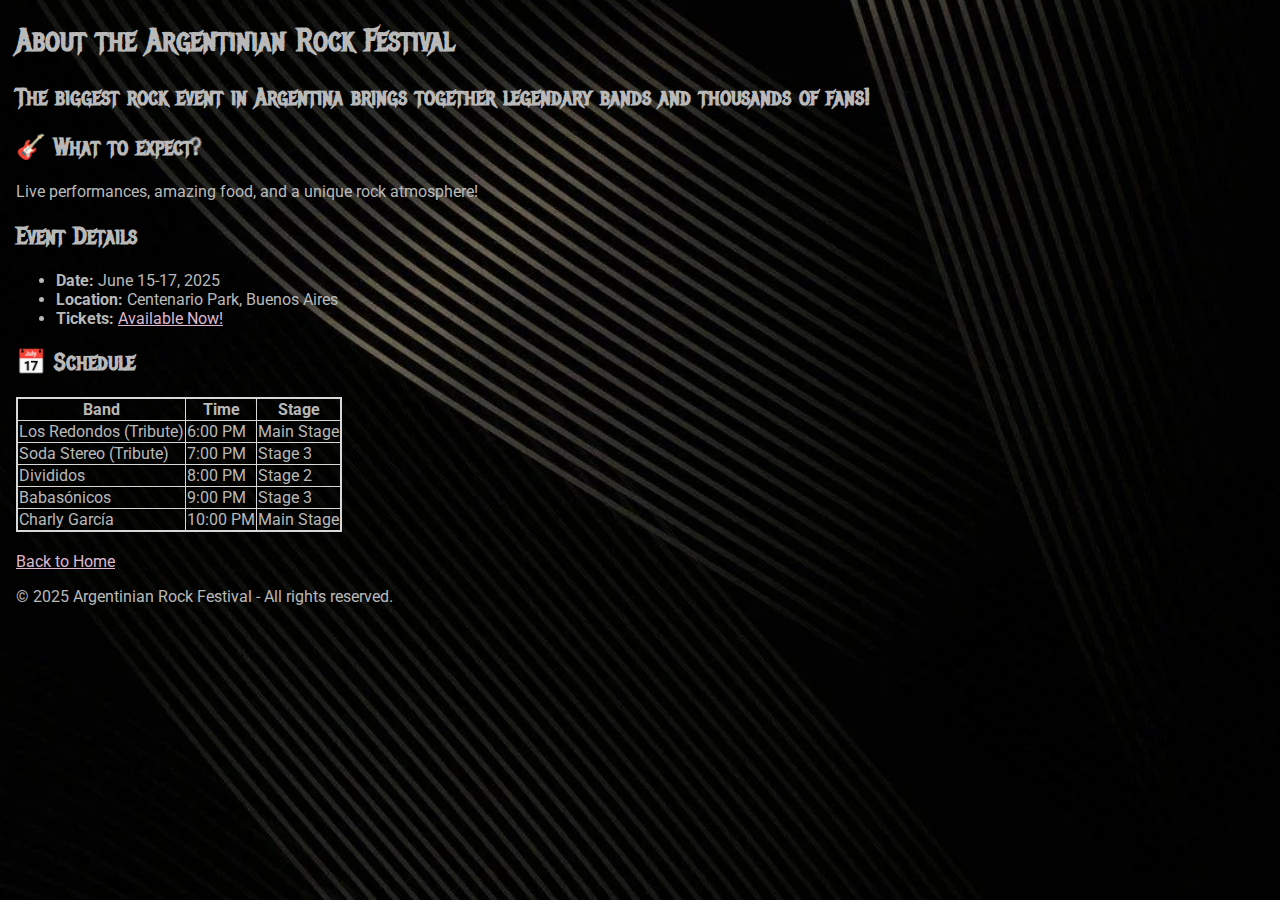
<file: about.html>
<!DOCTYPE html>
<html lang="en">
<head>
    <meta charset="UTF-8">
    <meta name="viewport" content="width=device-width, initial-scale=1.0">
    <title>About the Festival</title>
    <link rel="stylesheet" href="style.css">
</head>

<body>
    <header>
        <h1>About the Argentinian Rock Festival</h1>
        <h2>The biggest rock event in Argentina brings together legendary bands and thousands of fans!</h2>
    </header>

    <section>
        <h2>🎸 What to expect?</h2>
        <p>Live performances, amazing food, and a unique rock atmosphere!</p>
    </section>

    <section>
        <h2>Event Details</h2>
        <ul>
            <li><strong>Date:</strong> June 15-17, 2025</li>
            <li><strong>Location:</strong> Centenario Park, Buenos Aires</li>
            <li><strong>Tickets:</strong> <a href="https://www.ticketmaster.com" target="_blank">Available Now!</a></li>
        </ul>
    </section>

    <section>
        <h2>📅 Schedule</h2>
        <table>
            <tr>
                <th>Band</th>
                <th>Time</th>
                <th>Stage</th>
            </tr>

            <tr>
                <td>Los Redondos (Tribute)</td>
                <td>6:00 PM</td>
                <td>Main Stage</td>
            </tr>

            <tr>
                <td>Soda Stereo (Tribute)</td>
                <td>7:00 PM</td>
                <td>Stage 3</td>
            </tr>

            <tr>
                <td>Divididos</td>
                <td>8:00 PM</td>
                <td>Stage 2</td>
            </tr>

            <tr>
                <td>Babasónicos</td>
                <td>9:00 PM</td>
                <td>Stage 3</td>
            </tr>

            <tr>
                <td>Charly García</td>
                <td>10:00 PM</td>
                <td>Main Stage</td>
            </tr>
        </table>
    </section>

    <nav class="back">
        <a href="index.html">Back to Home</a>
    </nav>

    <footer>
        <p>&copy; 2025 Argentinian Rock Festival - All rights reserved.</p>
    </footer>
    
</body>
</html>
</file>
<file: style.css>
@import url('https://fonts.googleapis.com/css2?family=Metal+Mania&display=swap');

@import url('https://fonts.googleapis.com/css2?family=Rock+Salt&family=Roboto&display=swap');

body {
    font-family: 'Roboto', sans-serif; /* Fuente moderna y legible */
}

h2, h1 {
    font-family: 'Metal Mania', cursive;
}

.container{
    display: flex;
    gap: 10px;
}

.im1, .im2, .im3, .im4, .im5{
    width: auto;
    height: 150px;
    object-fit: contain;
}

body{
    padding-left: 8px;
    color: rgb(185, 185, 185);
}

.rock{
    margin-top: 20px;
}

input, textarea{
    margin-bottom: 15px;
    padding: 8px;
    width: 96%;
}

input[type="submit"]{
    width: 240px;
    padding: 8px;
    margin-top: 10px;
}

body {
    background-image: url('images/background2.webp');
    background-size: cover;
    background-position: center;
    background-repeat: no-repeat;
}

a{
    color: rgb(221, 184, 207);
}

.rock{
    width: 800px;
}

table{
    border: 2px solid rgb(216, 216, 216);
    border-collapse: collapse;
}

th, td{
    border: 1px solid rgb(216, 216, 216);
}

.back{
    padding-top: 20px;
}
</file>
